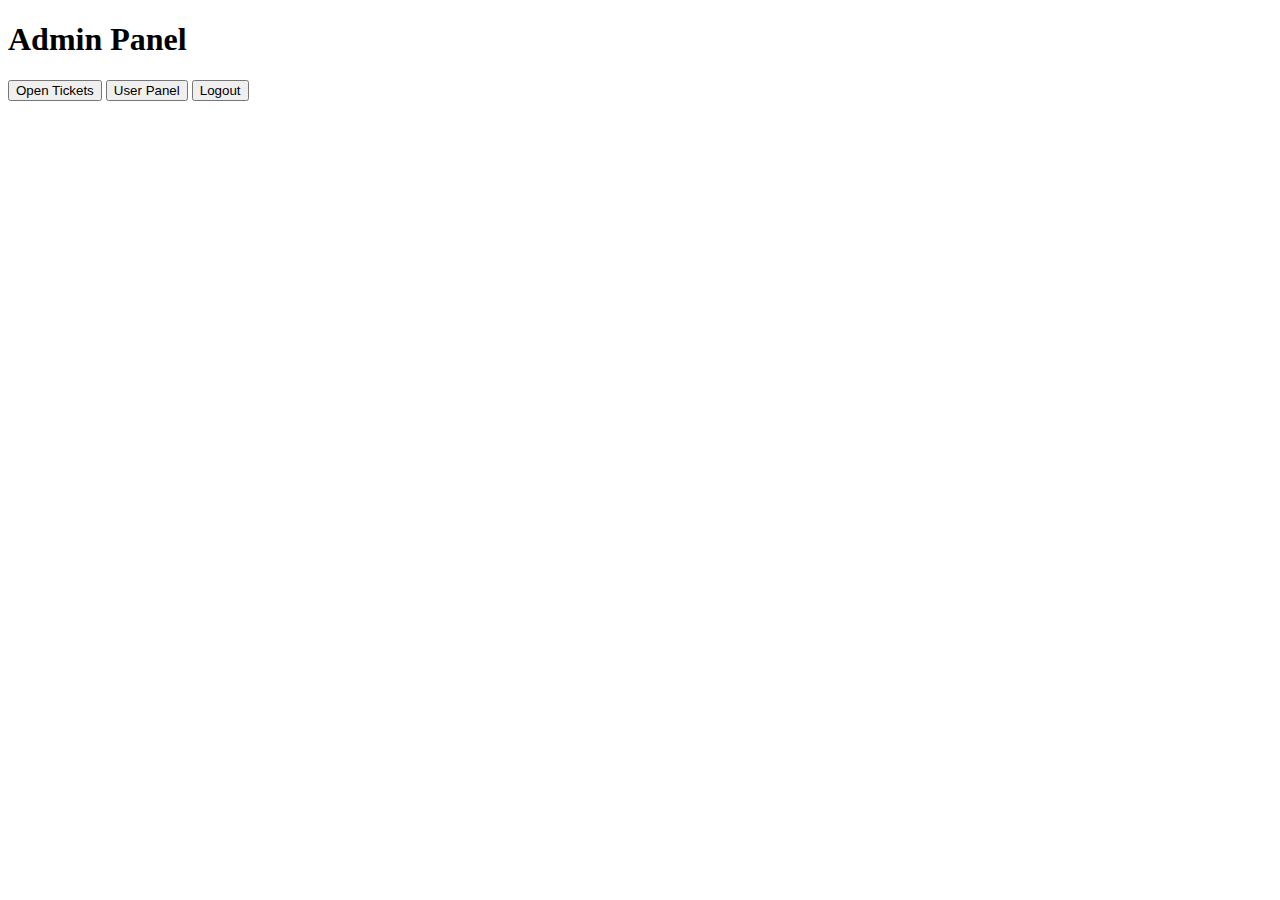
<file: target/classes/templates/admin.html>
<!DOCTYPE html>
<html lang="en">
<head>
    <meta charset="UTF-8">
    <title>Ticketmaster Admin Panel</title>
</head>
<body>
    <h1>Admin Panel</h1>

    <div id="navbar">
        <button type="button" onclick="location.href='admin_tickets';">Open Tickets</button>

        <button type="button" onclick="location.href='dashboard';">User Panel</button>

        <button type="button" onclick="location.href='logout';">Logout</button>
    </div>
</body>
</html>
</file>
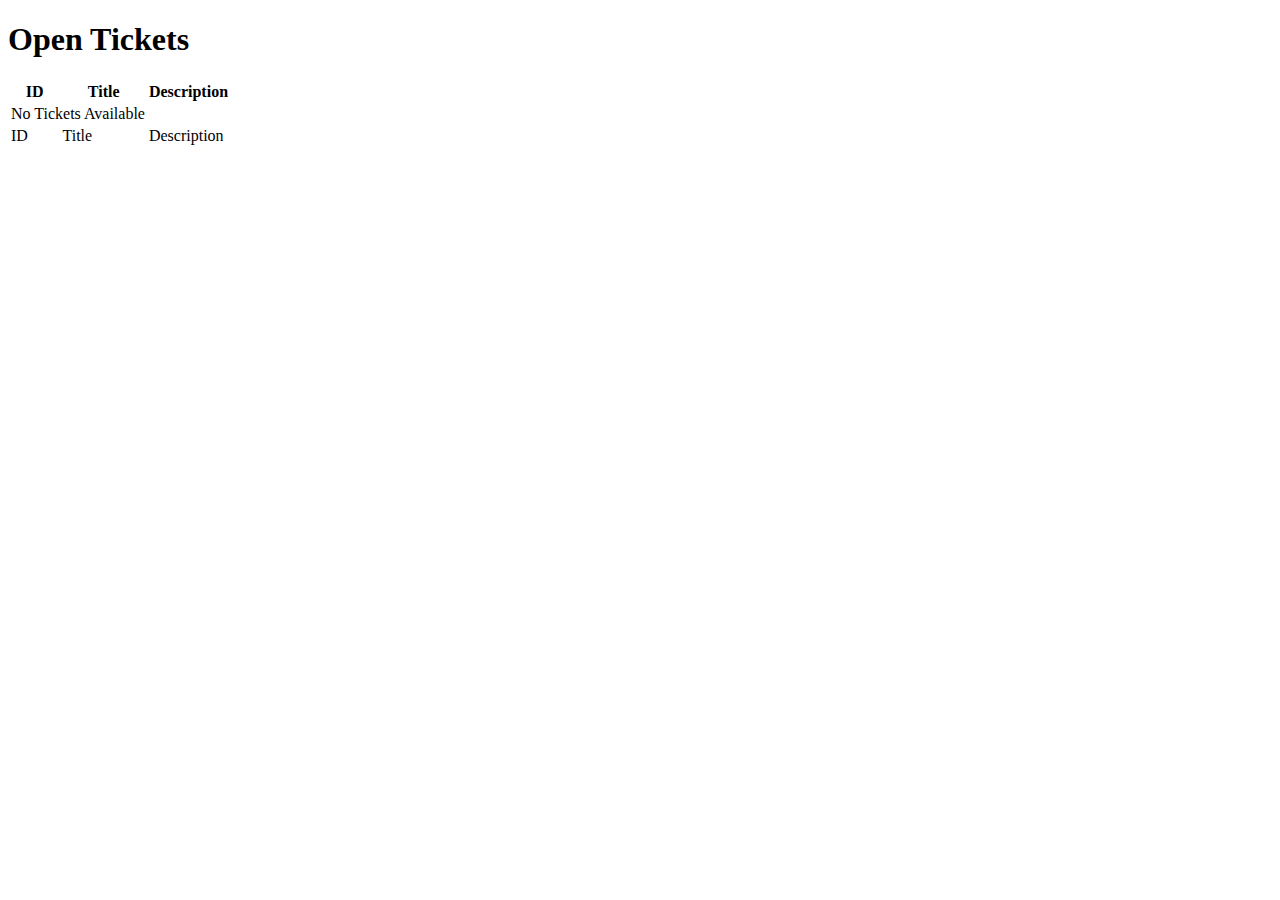
<file: target/classes/templates/admin_tickets.html>
<!DOCTYPE html>
<html xmlns:th="https://www.thymeleaf.org">
<head>
    <meta charset="UTF-8">
    <title>Title</title>
</head>
<body>

<h1>Open Tickets</h1>

<table>
  <thead>
  <tr>
    <th> ID </th>
    <th> Title </th>
    <th> Description </th>
  </tr>
  </thead>
  <tbody>
  <tr th:if="${tickets.empty}">
    <td colspan="2"> No Tickets Available </td>
  </tr>
  <tr th:each="ticket : ${tickets}">
    <td><span th:text="${ticket.ID}"> ID </span></td>
    <td><span th:text="${ticket.head}"> Title </span></td>
    <td><span th:text="${ticket.body}"> Description </span></td>
  </tr>
  </tbody>
</table>

</body>
</html>
</file>
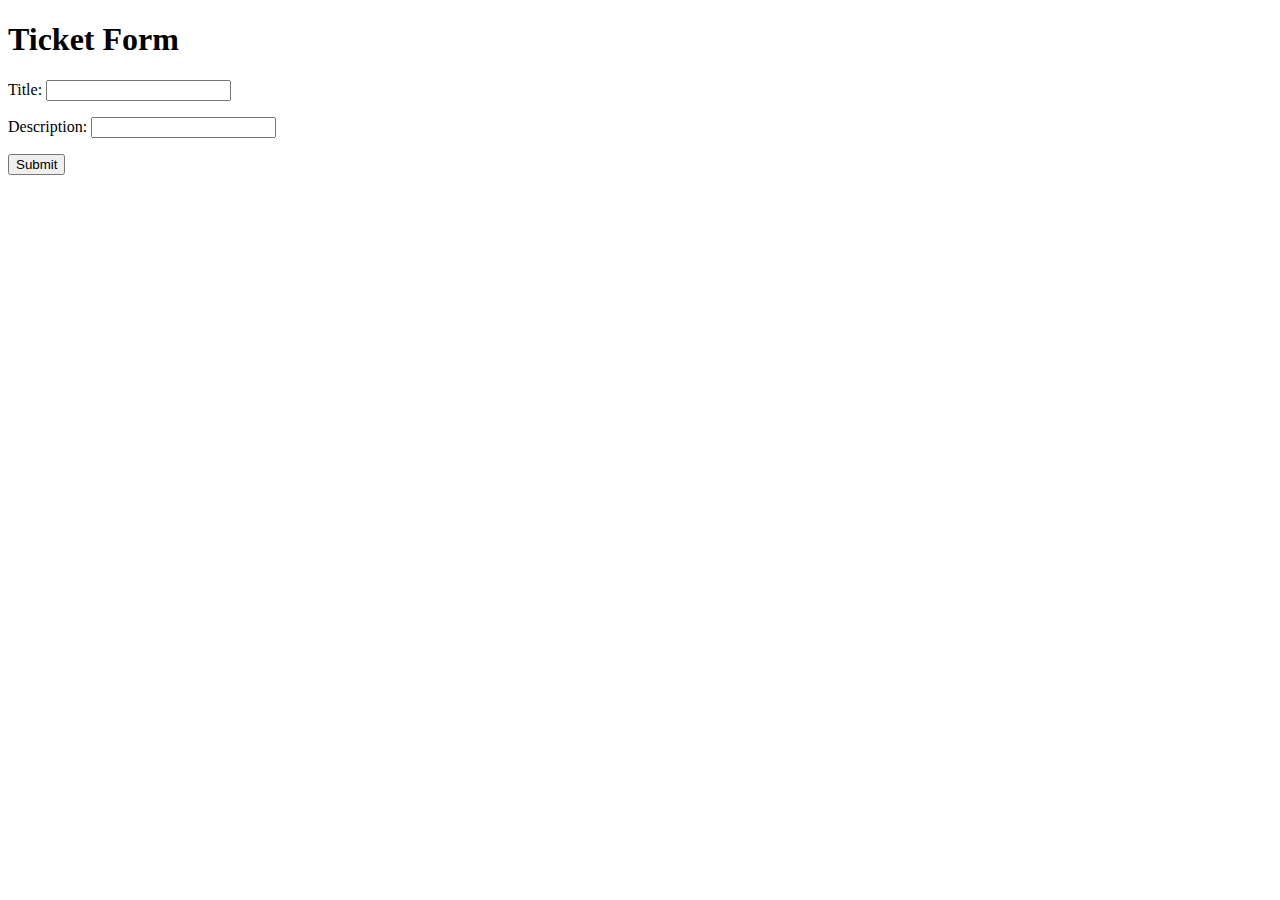
<file: target/classes/templates/create.html>
<!DOCTYPE html>
<html xmlns:th="https://www.thymeleaf.org">
    <head>
        <meta http-equiv="Content-Type" content="text/html; charset=UTF-8" />
        <title>Ticket Creation Form</title>
    </head>

    <body>
        <h1>Ticket Form</h1>
        <form action="#" th:action="@{/create}" th:object="${create}" method="post">
            <p>Title: <input type="text" th:field="*{head}" /></p>
            <p>Description: <input type="text" th:field="*{body}" /></p>
            <p><input type="submit" value="Submit" /></p>
        </form>
    </body>
</html>
</file>
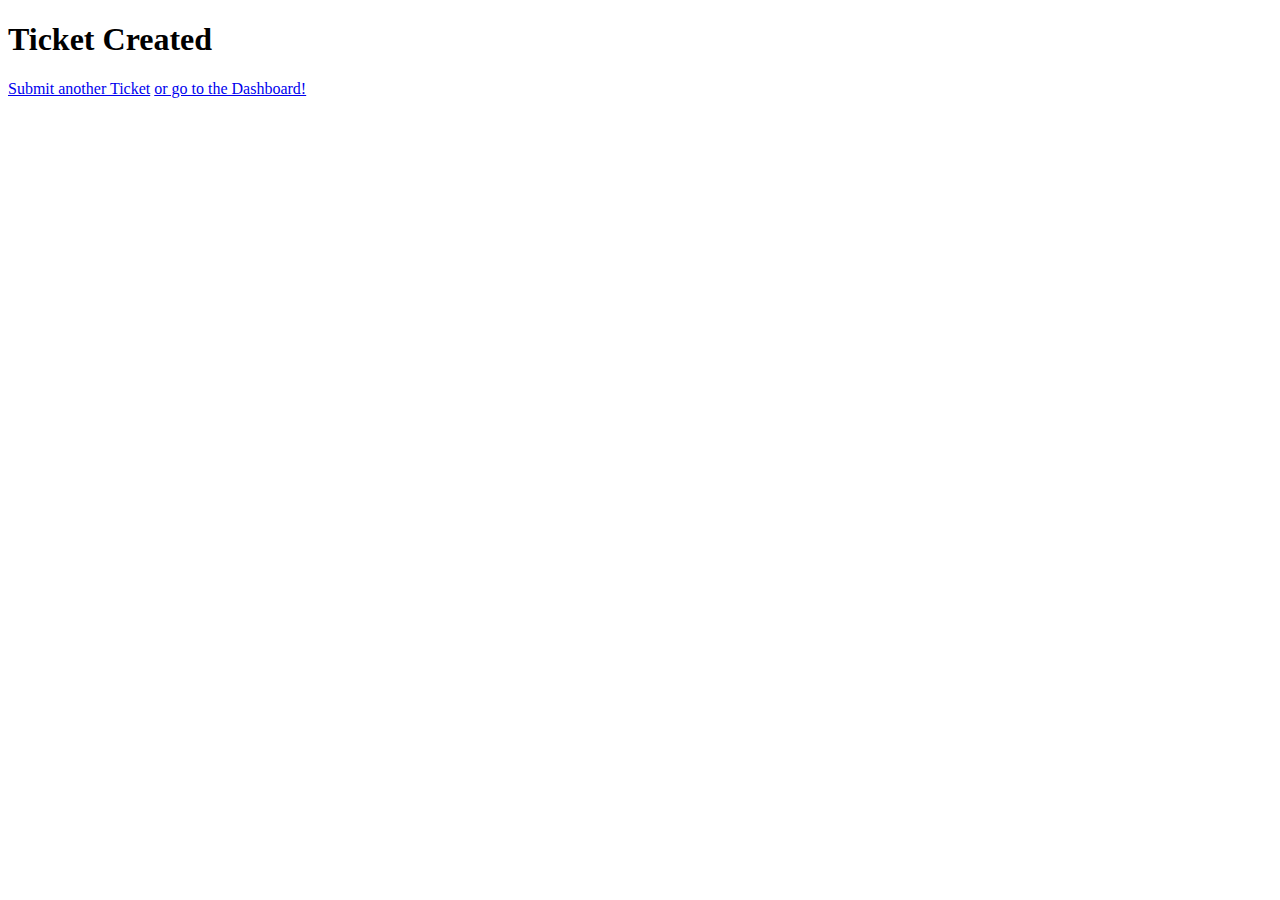
<file: target/classes/templates/create_confirm.html>
<!DOCTYPE html>
<html xmlns:th="https://www.thymeleaf.org">
    <head>
        <meta http-equiv="Content-Type" content="text/html; charset=UTF-8" />
        <title>Ticket Creation Confirmation</title>
    </head>

    <body>
    <h1>Ticket Created</h1>
        <p th:text="'Ticket Title: ' + ${create.head}" />
        <p th:text="'Ticket Body: ' + ${create.body}" />


        <a href="/create">Submit another Ticket</a>
        <a href="/dashboard">or go to the Dashboard!</a>
    </body>
</html>
</file>
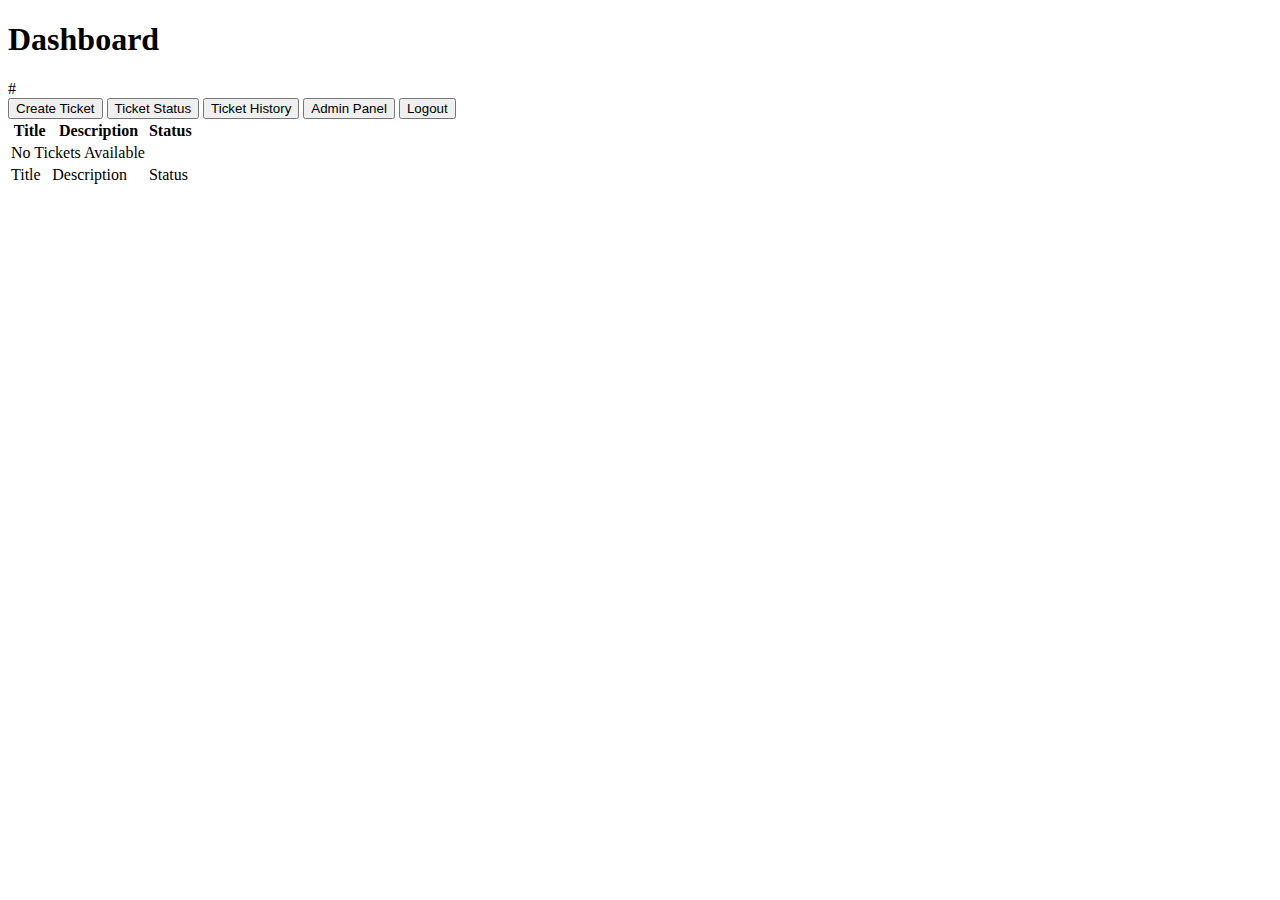
<file: target/classes/templates/dashboard.html>
<!DOCTYPE html>
<html xmlns:th="https://www.thymeleaf.org">

	<head>
		<title>Ticketmaster Dashboard</title>
		<meta http-equiv="Content-Type" content="text/html; charset=UTF-8" />
		<base href="http://localhost:8080/">
	</head>

	<body>
		<h1>Dashboard</h1>#
		<div id="navbar">
			<button type="button" onclick="location.href='create';">Create Ticket</button>

			<button type="button" onclick="location.href='status';">Ticket Status</button>

			<button type="button" onclick="location.href='history';">Ticket History</button>

			<button type="button" onclick="location.href='admin';">Admin Panel</button>

			<button type="button" onclick="location.href='logout';">Logout</button>
		</div>

		<table>
			<thead>
			<tr>
				<th> Title </th>
				<th> Description </th>
				<th> Status </th>
			</tr>
			</thead>
			<tbody>
			<tr th:if="${tickets.empty}">
				<td colspan="2"> No Tickets Available </td>
			</tr>
			<tr th:each="ticket : ${tickets}">
				<td><span th:text="${ticket.head}"> Title </span></td>
				<td><span th:text="${ticket.body}"> Description </span></td>
				<td><span th:text="${ticket.status}"> Status </span></td>
			</tr>
			</tbody>
		</table>
	</body>
</html>
</file>
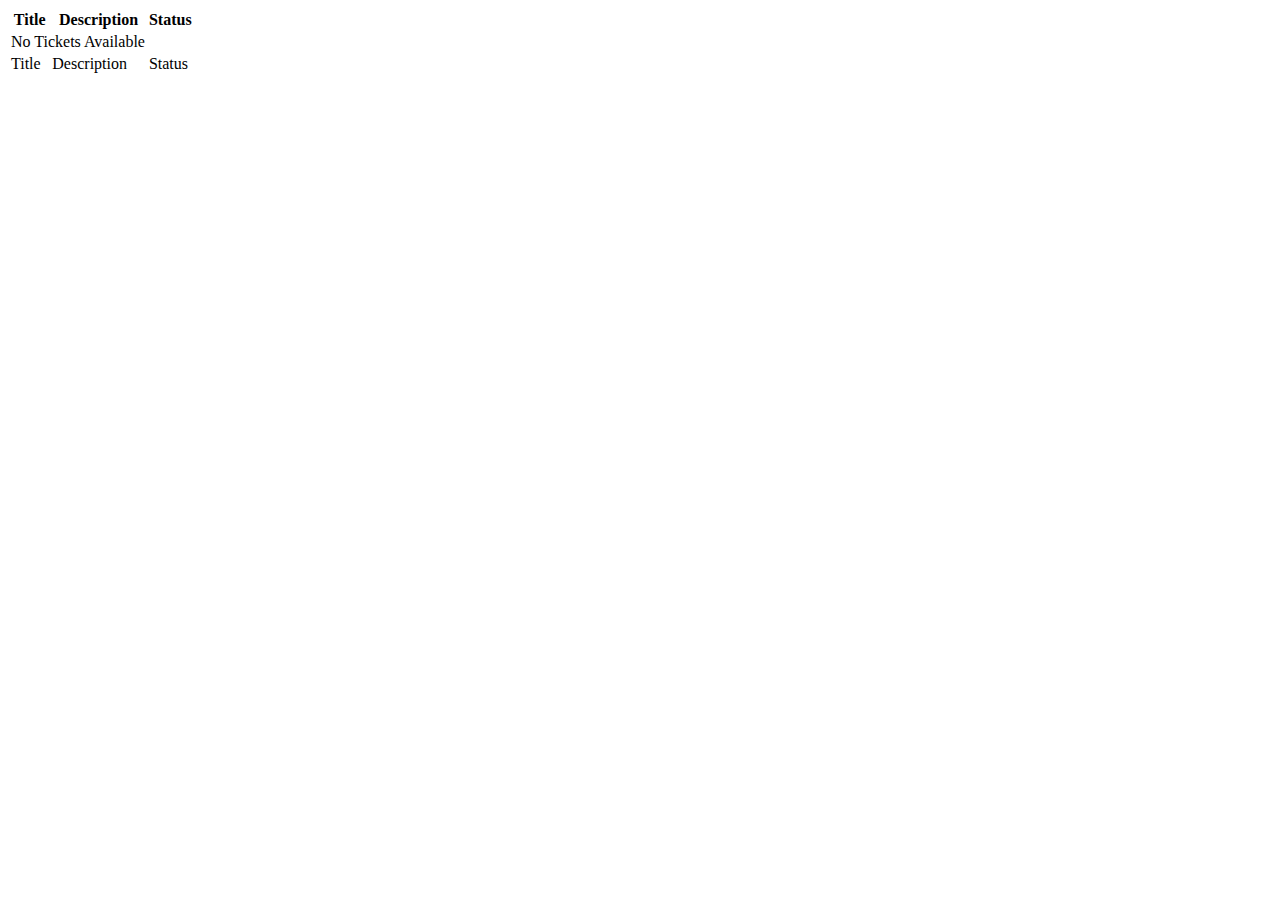
<file: target/classes/templates/history.html>
<!DOCTYPE html>
<html xmlns:th="https://www.thymeleaf.org">

<head>
    <title>Ticket History</title>
    <meta http-equiv="Content-Type" content="text/html; charset=UTF-8" />
</head>

<body>
<table>
    <thead>
    <tr>
        <th> Title </th>
        <th> Description </th>
        <th> Status </th>
    </tr>
    </thead>
    <tbody>
    <tr th:if="${tickets.empty}">
        <td colspan="2"> No Tickets Available </td>
    </tr>
    <tr th:each="ticket : ${tickets}">
        <td><span th:text="${ticket.head}"> Title </span></td>
        <td><span th:text="${ticket.body}"> Description </span></td>
        <td><span th:text="${ticket.status}"> Status </span></td>
    </tr>
    </tbody>
</table>
</body>
</html>
</file>
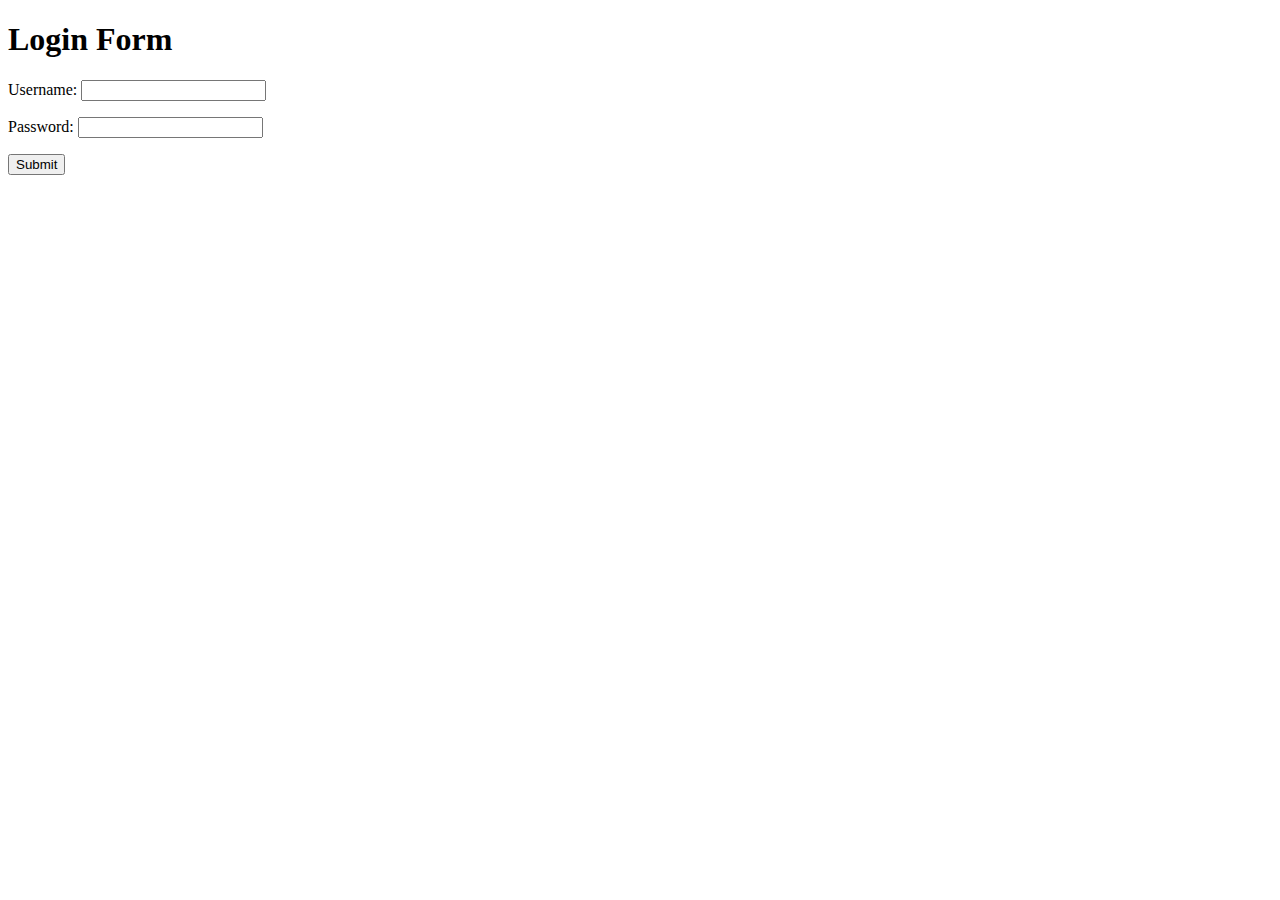
<file: target/classes/templates/login.html>
<!DOCTYPE html>
<html xmlns:th="https://www.thymeleaf.org">

        <head>
            <title>Login Form</title>
            <meta http-equiv="Content-Type" content="text/html; charset=UTF-8" />
        </head>

        <body>
            <h1>Login Form</h1>
            <form action="#" th:action="@{/login}" th:object="${login}" method="post">
                <p>Username: <input type="text" th:field="*{username}" /></p>
                <p>Password: <input type="password" th:field="*{password}" /></p>
                <p><input type="submit" value="Submit" /></p>
            </form>
        </body>
</html>
</file>
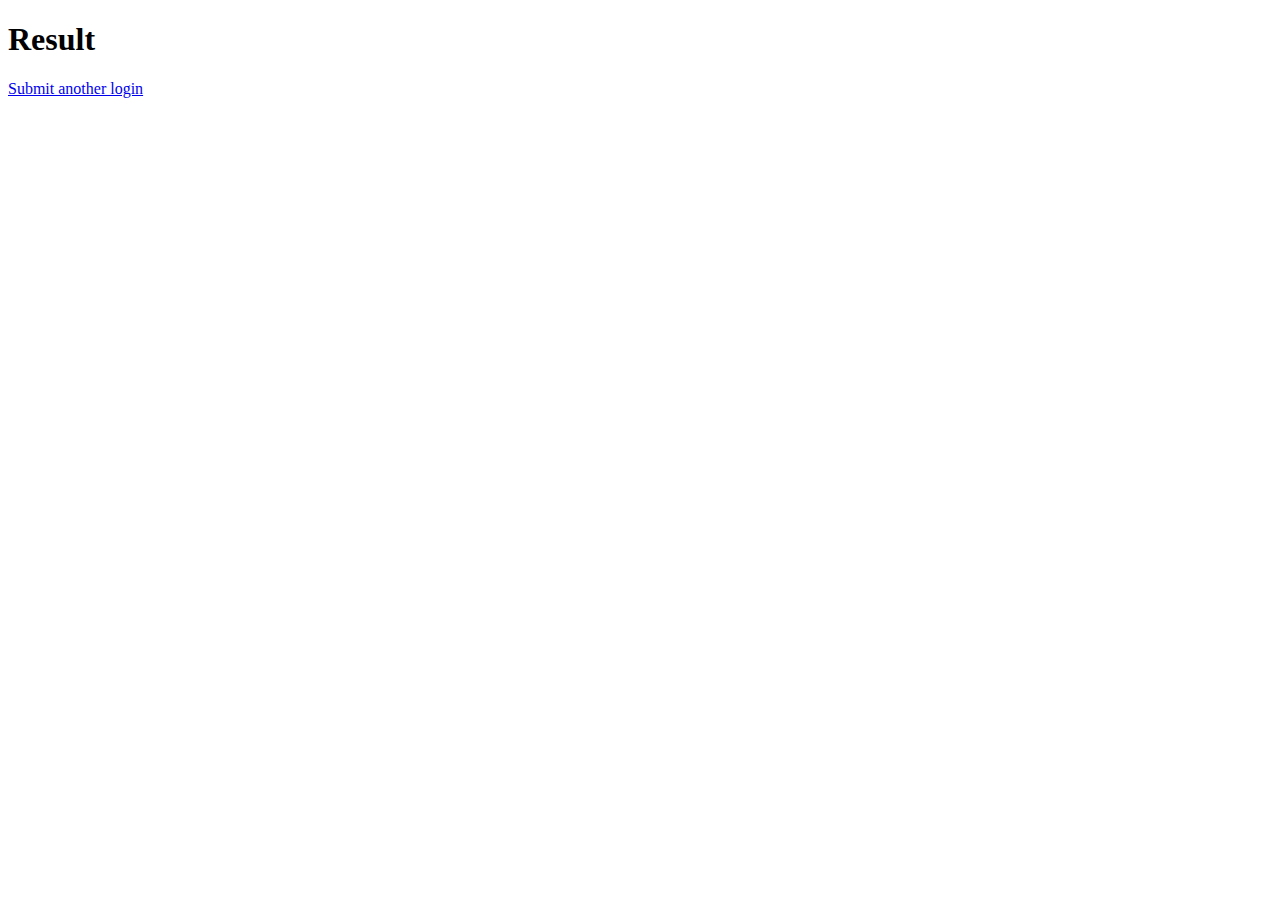
<file: target/classes/templates/login_result.html>
<!DOCTYPE html>
<html xmlns:th="https://www.thymeleaf.org">

  <head>
    <title>Login Form</title>
    <meta http-equiv="Content-Type" content="text/html; charset=UTF-8" />
  </head>

  <body>
    <h1>Result</h1>
    <p th:text="'Validated: ' + ${validated}" />
    <a href="/login">Submit another login</a>
  </body>
</html>
</file>
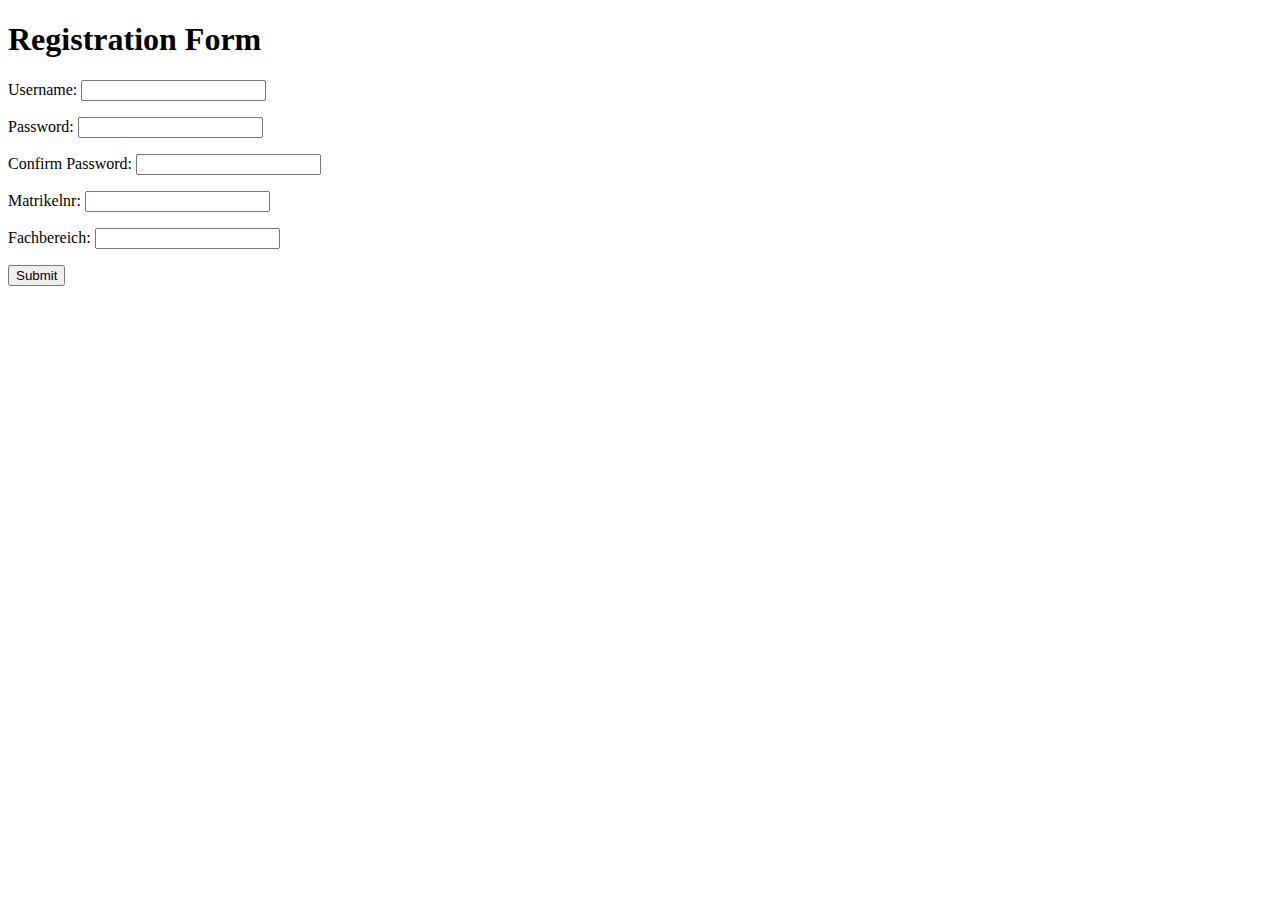
<file: target/classes/templates/register.html>
<!DOCTYPE html>
<html xmlns:th="https://www.thymeleaf.org">

<head>
        <title>Registration Form</title>
        <meta http-equiv="Content-Type" content="text/html; charset=UTF-8" />
</head>

        <body>
                <h1>Registration Form</h1>
                <form action="#" th:action="@{/register}" th:object="${register}" method="post">
                        <p>Username: <input type="text" th:field="*{username}" /></p>
                        <p>Password: <input type="password" th:field="*{pass1}" /></p>
                        <p>Confirm Password: <input type="password" th:field="*{pass2}" /></p>
                        <p>Matrikelnr: <input type="text" th:field="*{matrikel}" /></p>
                        <p>Fachbereich: <input type="text" th:field="*{department}" /></p>
                        <p><input type="submit" value="Submit" /></p>
                </form>
        </body>
</html>
</file>
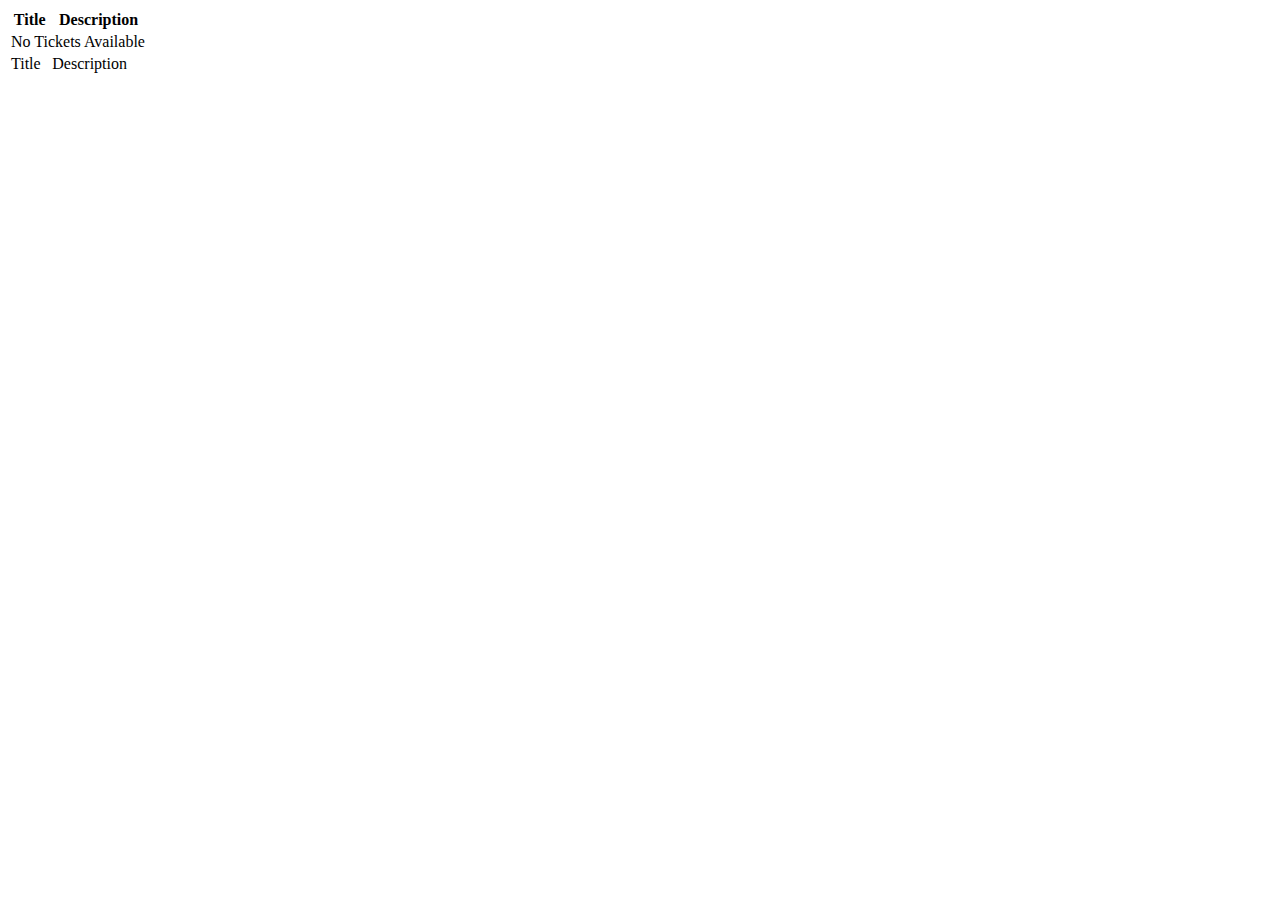
<file: target/classes/templates/status.html>
<!DOCTYPE html>
<html xmlns:th="https://www.thymeleaf.org">

<head>
    <title>Login Form</title>
    <meta http-equiv="Content-Type" content="text/html; charset=UTF-8" />
</head>

<body>
<table>
    <thead>
    <tr>
        <th> Title </th>
        <th> Description </th>
    </tr>
    </thead>
    <tbody>
    <tr th:if="${tickets.empty}">
        <td colspan="2"> No Tickets Available </td>
    </tr>
    <tr th:each="ticket : ${tickets}">
        <td><span th:text="${ticket.head}"> Title </span></td>
        <td><span th:text="${ticket.body}"> Description </span></td>
    </tr>
    </tbody>
</table>
</body>
</html>
</file>
